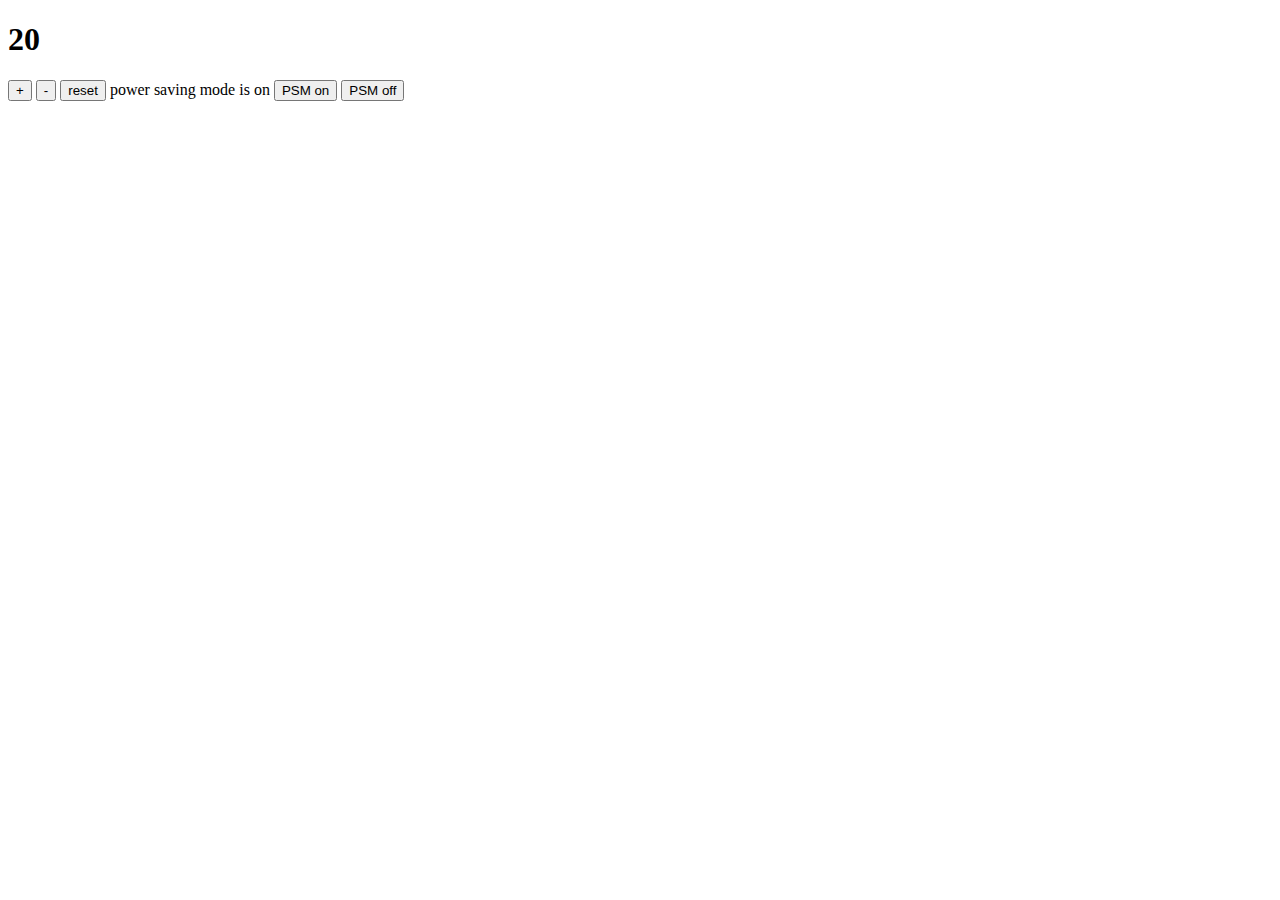
<file: index.html>
<!DOCTYPE html>
<html>
  <head>
    <link rel="stylesheet" href="style.css">
    <title>Thermostat</title>
  </head>
  <body>
    <section>
      <h1 id="temperature"></h1>
      <p>
        <button id="temperature-up">+</button>
        <button id="temperature-down">-</button>
        <button id="temperature-reset">reset</button>
        power saving mode is <span id="power-saving">on</span>
        <button id="powersaving-on">PSM on</button>
        <button id="powersaving-off">PSM off</button>
      </p>
    </section>
    <script src="jquery.js"></script>
    <script src="interface.js"></script>
    <script src="src/thermostat.js"></script>
    </body>
</html>
</file>
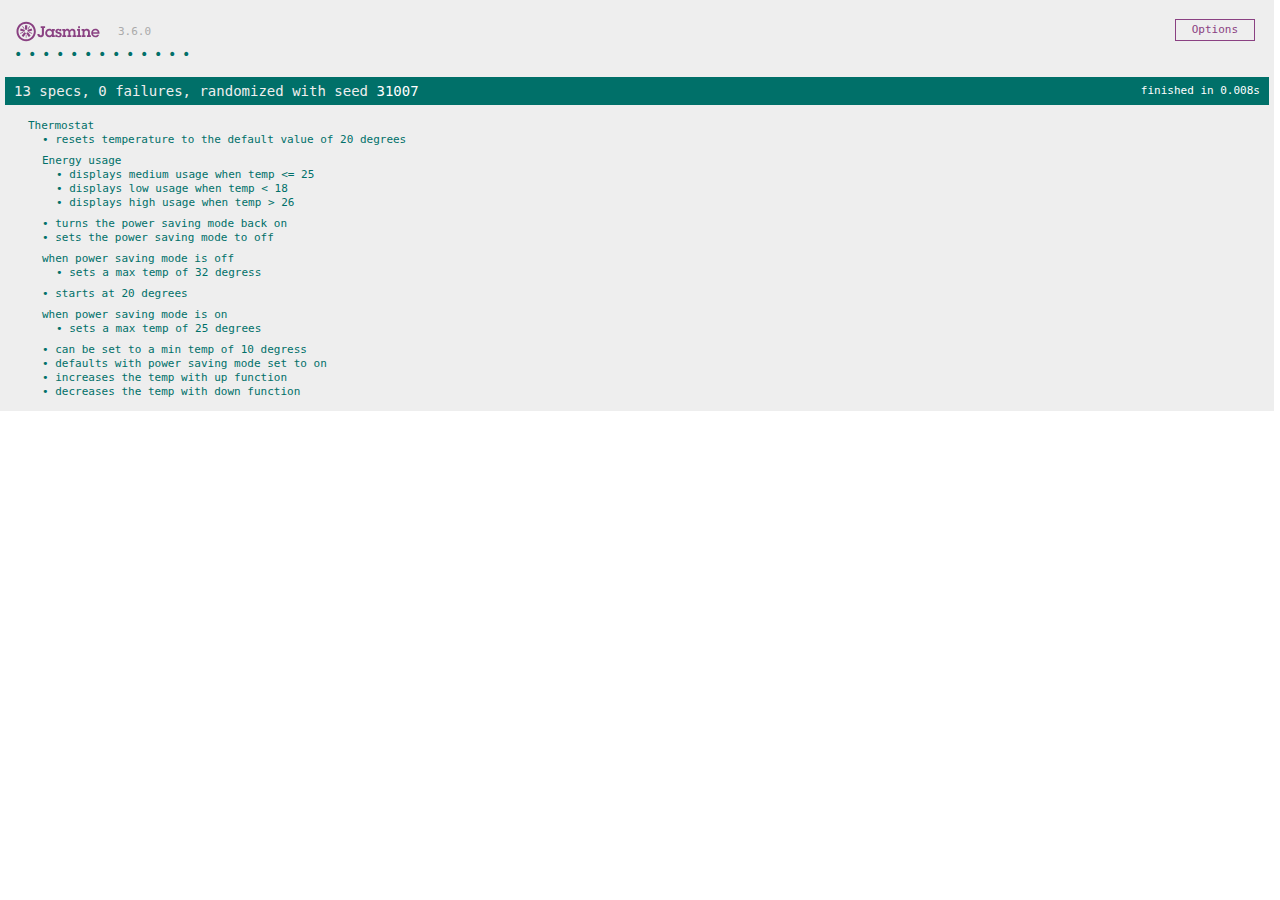
<file: SpecRunner.html>
<!DOCTYPE html>
<html>
<head>
  <meta charset="utf-8">
  <title>Jasmine Spec Runner v3.6.0</title>

  <link rel="shortcut icon" type="image/png" href="lib/jasmine-3.6.0/jasmine_favicon.png">
  <link rel="stylesheet" href="lib/jasmine-3.6.0/jasmine.css">

  <script src="lib/jasmine-3.6.0/jasmine.js"></script>
  <script src="lib/jasmine-3.6.0/jasmine-html.js"></script>
  <script src="lib/jasmine-3.6.0/boot.js"></script>

  <!-- include source files here... -->
  <script src="src/thermostat.js"></script>


  <!-- include spec files here... -->
  <script src="spec/thermostatSpec.js"></script>
  

</head>

<body>
</body>
</html>
</file>
<file: style.css>
.Low-Usage {
    color: green;
}

.Medium-Usage {
    color: black;
}

.High-Usage{
    color: red;
}
</file>
<file: lib/jasmine-3.6.0/jasmine.css>
@charset "UTF-8";
body { overflow-y: scroll; }

.jasmine_html-reporter { width: 100%; background-color: #eee; padding: 5px; margin: -8px; font-size: 11px; font-family: Monaco, "Lucida Console", monospace; line-height: 14px; color: #333; }

.jasmine_html-reporter a { text-decoration: none; }

.jasmine_html-reporter a:hover { text-decoration: underline; }

.jasmine_html-reporter p, .jasmine_html-reporter h1, .jasmine_html-reporter h2, .jasmine_html-reporter h3, .jasmine_html-reporter h4, .jasmine_html-reporter h5, .jasmine_html-reporter h6 { margin: 0; line-height: 14px; }

.jasmine_html-reporter .jasmine-banner, .jasmine_html-reporter .jasmine-symbol-summary, .jasmine_html-reporter .jasmine-summary, .jasmine_html-reporter .jasmine-result-message, .jasmine_html-reporter .jasmine-spec .jasmine-description, .jasmine_html-reporter .jasmine-spec-detail .jasmine-description, .jasmine_html-reporter .jasmine-alert .jasmine-bar, .jasmine_html-reporter .jasmine-stack-trace { padding-left: 9px; padding-right: 9px; }

.jasmine_html-reporter .jasmine-banner { position: relative; }

.jasmine_html-reporter .jasmine-banner .jasmine-title { background: url("[data-uri]") no-repeat; background: url("[data-uri]") no-repeat, none; -moz-background-size: 100%; -o-background-size: 100%; -webkit-background-size: 100%; background-size: 100%; display: block; float: left; width: 90px; height: 25px; }

.jasmine_html-reporter .jasmine-banner .jasmine-version { margin-left: 14px; position: relative; top: 6px; }

.jasmine_html-reporter #jasmine_content { position: fixed; right: 100%; }

.jasmine_html-reporter .jasmine-version { color: #aaa; }

.jasmine_html-reporter .jasmine-banner { margin-top: 14px; }

.jasmine_html-reporter .jasmine-duration { color: #fff; float: right; line-height: 28px; padding-right: 9px; }

.jasmine_html-reporter .jasmine-symbol-summary { overflow: hidden; margin: 14px 0; }

.jasmine_html-reporter .jasmine-symbol-summary li { display: inline-block; height: 10px; width: 14px; font-size: 16px; }

.jasmine_html-reporter .jasmine-symbol-summary li.jasmine-passed { font-size: 14px; }

.jasmine_html-reporter .jasmine-symbol-summary li.jasmine-passed:before { color: #007069; content: "•"; }

.jasmine_html-reporter .jasmine-symbol-summary li.jasmine-failed { line-height: 9px; }

.jasmine_html-reporter .jasmine-symbol-summary li.jasmine-failed:before { color: #ca3a11; content: "×"; font-weight: bold; margin-left: -1px; }

.jasmine_html-reporter .jasmine-symbol-summary li.jasmine-excluded { font-size: 14px; }

.jasmine_html-reporter .jasmine-symbol-summary li.jasmine-excluded:before { color: #bababa; content: "•"; }

.jasmine_html-reporter .jasmine-symbol-summary li.jasmine-excluded-no-display { font-size: 14px; display: none; }

.jasmine_html-reporter .jasmine-symbol-summary li.jasmine-pending { line-height: 17px; }

.jasmine_html-reporter .jasmine-symbol-summary li.jasmine-pending:before { color: #ba9d37; content: "*"; }

.jasmine_html-reporter .jasmine-symbol-summary li.jasmine-empty { font-size: 14px; }

.jasmine_html-reporter .jasmine-symbol-summary li.jasmine-empty:before { color: #ba9d37; content: "•"; }

.jasmine_html-reporter .jasmine-run-options { float: right; margin-right: 5px; border: 1px solid #8a4182; color: #8a4182; position: relative; line-height: 20px; }

.jasmine_html-reporter .jasmine-run-options .jasmine-trigger { cursor: pointer; padding: 8px 16px; }

.jasmine_html-reporter .jasmine-run-options .jasmine-payload { position: absolute; display: none; right: -1px; border: 1px solid #8a4182; background-color: #eee; white-space: nowrap; padding: 4px 8px; }

.jasmine_html-reporter .jasmine-run-options .jasmine-payload.jasmine-open { display: block; }

.jasmine_html-reporter .jasmine-bar { line-height: 28px; font-size: 14px; display: block; color: #eee; }

.jasmine_html-reporter .jasmine-bar.jasmine-failed, .jasmine_html-reporter .jasmine-bar.jasmine-errored { background-color: #ca3a11; border-bottom: 1px solid #eee; }

.jasmine_html-reporter .jasmine-bar.jasmine-passed { background-color: #007069; }

.jasmine_html-reporter .jasmine-bar.jasmine-incomplete { background-color: #bababa; }

.jasmine_html-reporter .jasmine-bar.jasmine-skipped { background-color: #bababa; }

.jasmine_html-reporter .jasmine-bar.jasmine-warning { background-color: #ba9d37; color: #333; }

.jasmine_html-reporter .jasmine-bar.jasmine-menu { background-color: #fff; color: #aaa; }

.jasmine_html-reporter .jasmine-bar.jasmine-menu a { color: #333; }

.jasmine_html-reporter .jasmine-bar a { color: white; }

.jasmine_html-reporter.jasmine-spec-list .jasmine-bar.jasmine-menu.jasmine-failure-list, .jasmine_html-reporter.jasmine-spec-list .jasmine-results .jasmine-failures { display: none; }

.jasmine_html-reporter.jasmine-failure-list .jasmine-bar.jasmine-menu.jasmine-spec-list, .jasmine_html-reporter.jasmine-failure-list .jasmine-summary { display: none; }

.jasmine_html-reporter .jasmine-results { margin-top: 14px; }

.jasmine_html-reporter .jasmine-summary { margin-top: 14px; }

.jasmine_html-reporter .jasmine-summary ul { list-style-type: none; margin-left: 14px; padding-top: 0; padding-left: 0; }

.jasmine_html-reporter .jasmine-summary ul.jasmine-suite { margin-top: 7px; margin-bottom: 7px; }

.jasmine_html-reporter .jasmine-summary li.jasmine-passed a { color: #007069; }

.jasmine_html-reporter .jasmine-summary li.jasmine-failed a { color: #ca3a11; }

.jasmine_html-reporter .jasmine-summary li.jasmine-empty a { color: #ba9d37; }

.jasmine_html-reporter .jasmine-summary li.jasmine-pending a { color: #ba9d37; }

.jasmine_html-reporter .jasmine-summary li.jasmine-excluded a { color: #bababa; }

.jasmine_html-reporter .jasmine-specs li.jasmine-passed a:before { content: "• "; }

.jasmine_html-reporter .jasmine-specs li.jasmine-failed a:before { content: "× "; }

.jasmine_html-reporter .jasmine-specs li.jasmine-empty a:before { content: "* "; }

.jasmine_html-reporter .jasmine-specs li.jasmine-pending a:before { content: "• "; }

.jasmine_html-reporter .jasmine-specs li.jasmine-excluded a:before { content: "• "; }

.jasmine_html-reporter .jasmine-description + .jasmine-suite { margin-top: 0; }

.jasmine_html-reporter .jasmine-suite { margin-top: 14px; }

.jasmine_html-reporter .jasmine-suite a { color: #333; }

.jasmine_html-reporter .jasmine-failures .jasmine-spec-detail { margin-bottom: 28px; }

.jasmine_html-reporter .jasmine-failures .jasmine-spec-detail .jasmine-description { background-color: #ca3a11; color: white; }

.jasmine_html-reporter .jasmine-failures .jasmine-spec-detail .jasmine-description a { color: white; }

.jasmine_html-reporter .jasmine-result-message { padding-top: 14px; color: #333; white-space: pre-wrap; }

.jasmine_html-reporter .jasmine-result-message span.jasmine-result { display: block; }

.jasmine_html-reporter .jasmine-stack-trace { margin: 5px 0 0 0; max-height: 224px; overflow: auto; line-height: 18px; color: #666; border: 1px solid #ddd; background: white; white-space: pre; }
</file>
